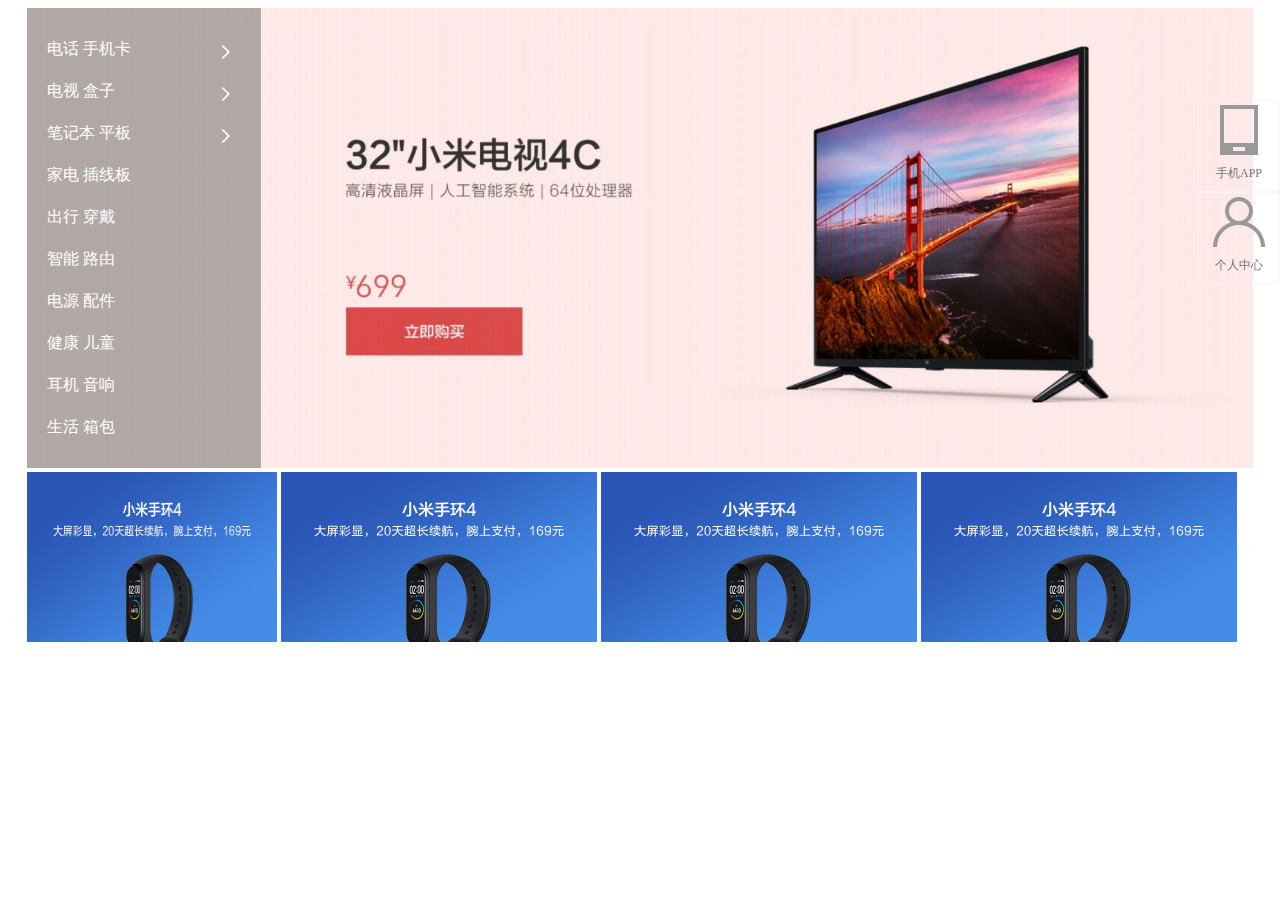
<file: index.html>
<!DOCTYPE html>
<html>
	<head>
		<meta charset="utf-8">
		<title>小米电商首页</title>
		<link href="css/index.css" type="text/css" rel="stylesheet" />
	</head>
	<body>
		<div class="big_div">
			<div class="lb_big_div">
				<div class="lb_show_width">
					<div class="lb_img">
						<img src="img/bl1.png" width="1226px" height="460px"/>
						<img src="img/lb2.png" width="1226px" height="460px"/>
						<img src="img/lb3.png" width="1226px" height="460px"/>
						
					</div>
				</div>
				<div class="cbl_big_div">
					<ul class="cbl_ul">
						<li>
							电话 手机卡 	
							<span></span>
							<div class="mobile"></div>
						</li>
						<li>
							电视 盒子			
							<span></span>
							<div class="mobile"></div>
						</li>
						<li>
							笔记本 平板		
							<span></span>
							<div class="mobile"></div>
						</li>
						<li>家电 插线板</li>
						<li>出行 穿戴</li>
						<li>智能 路由</li>
						<li>电源 配件</li>
						<li>健康 儿童</li>
						<li>耳机 音响</li>
						<li>生活 箱包</li>
					</ul>
				</div>
			</div>
			<div>
				<img src="img/lb_bottom_img_1.jpg" width="250px" height="170px" />
				<img src="img/lb_bottom_img_1.jpg" width="316px" height="170px" />
				<img src="img/lb_bottom_img_1.jpg" width="316px" height="170px" />
				<img src="img/lb_bottom_img_1.jpg" width="316px" height="170px" />
			</div>
		</div>
		<div class="fixed_big_div">
			<ul class="fixed_ul">
				<li>
					<img src="img/mobile.png" class="show_img"/>
					<img src="img/mobile_hover.png" class="hover_img"/>
					<span>手机APP</span>
				</li>
				<li>
					<img src="img/people.png" />
					<span>个人中心</span>
				</li>
			</ul>
		</div>
	</body>
</html>
</file>
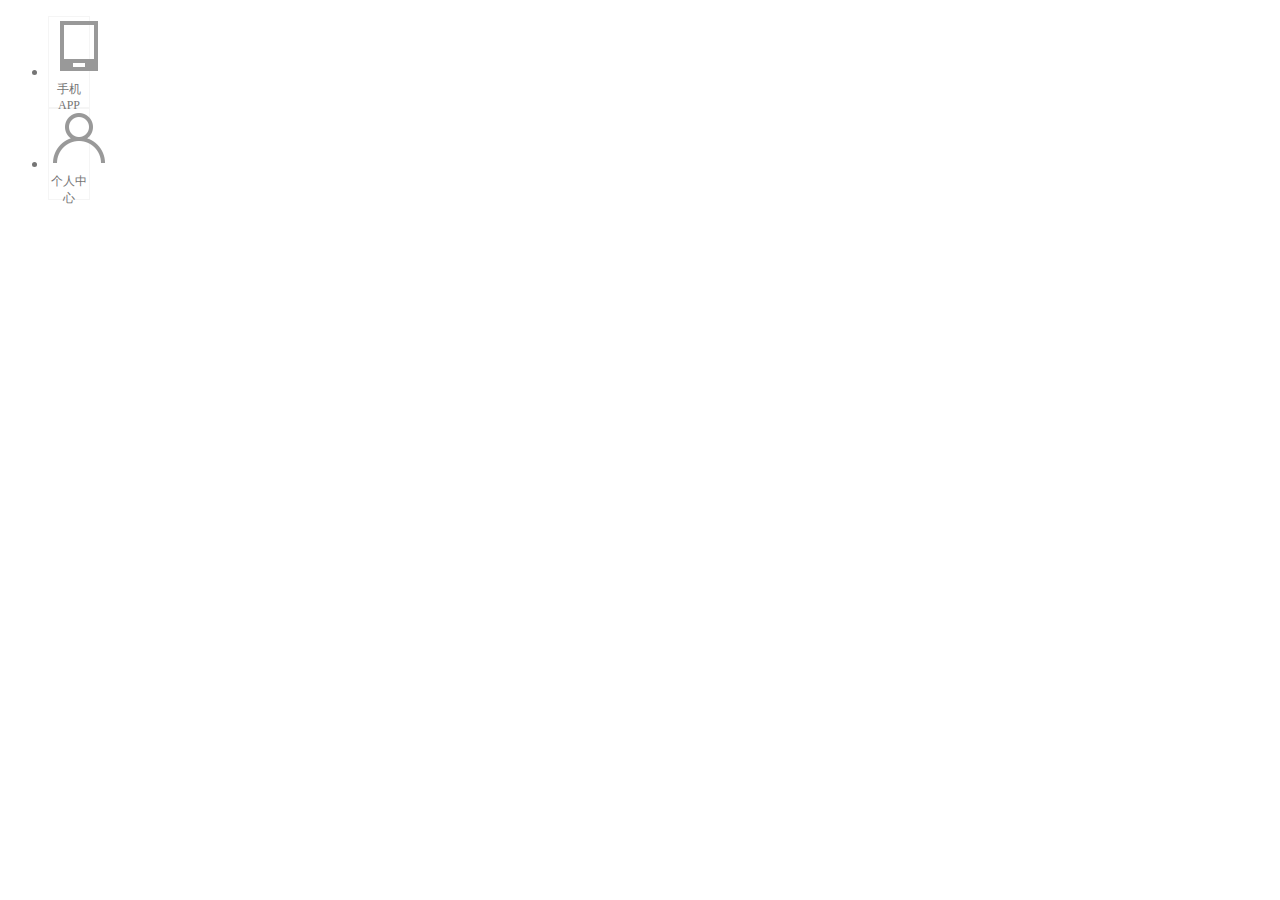
<file: fixed_right.html>
<!DOCTYPE html>
<html>
	<head>
		<meta charset="utf-8">
		<title>固定定位</title>
		<style type="text/css">
			.fixed_big_div{
				width: 82px;
				height: 185px;
			}
			.fixed_ul li{
				text-align: center;
				width: 82x;
				height: 90px;
				border: 1px solid #f5f5f5;
				color: #757575;
			}
			.fixed_ul span{
				font-size: 12px;
				display: block;
			}
			.fixed_ul li:hover{
				color: #ff6700;
			}
			.hover_img{
				display: none;
			}
			.fixed_ul li:hover .hover_img{
				display: inline;
			}
			.fixed_ul li:hover .show_img{
				display: none;
			}
		</style>
	</head>
	<body>
		<div class="fixed_big_div">
			<ul class="fixed_ul">
				<li>
					<img src="img/mobile.png" class="show_img"/>
					<img src="img/mobile_hover.png" class="hover_img"/>
					<span>手机APP</span>
				</li>
				<li>
					<img src="img/people.png" />
					<span>个人中心</span>
				</li>
			</ul>
		</div>
	</body>
</html>
</file>
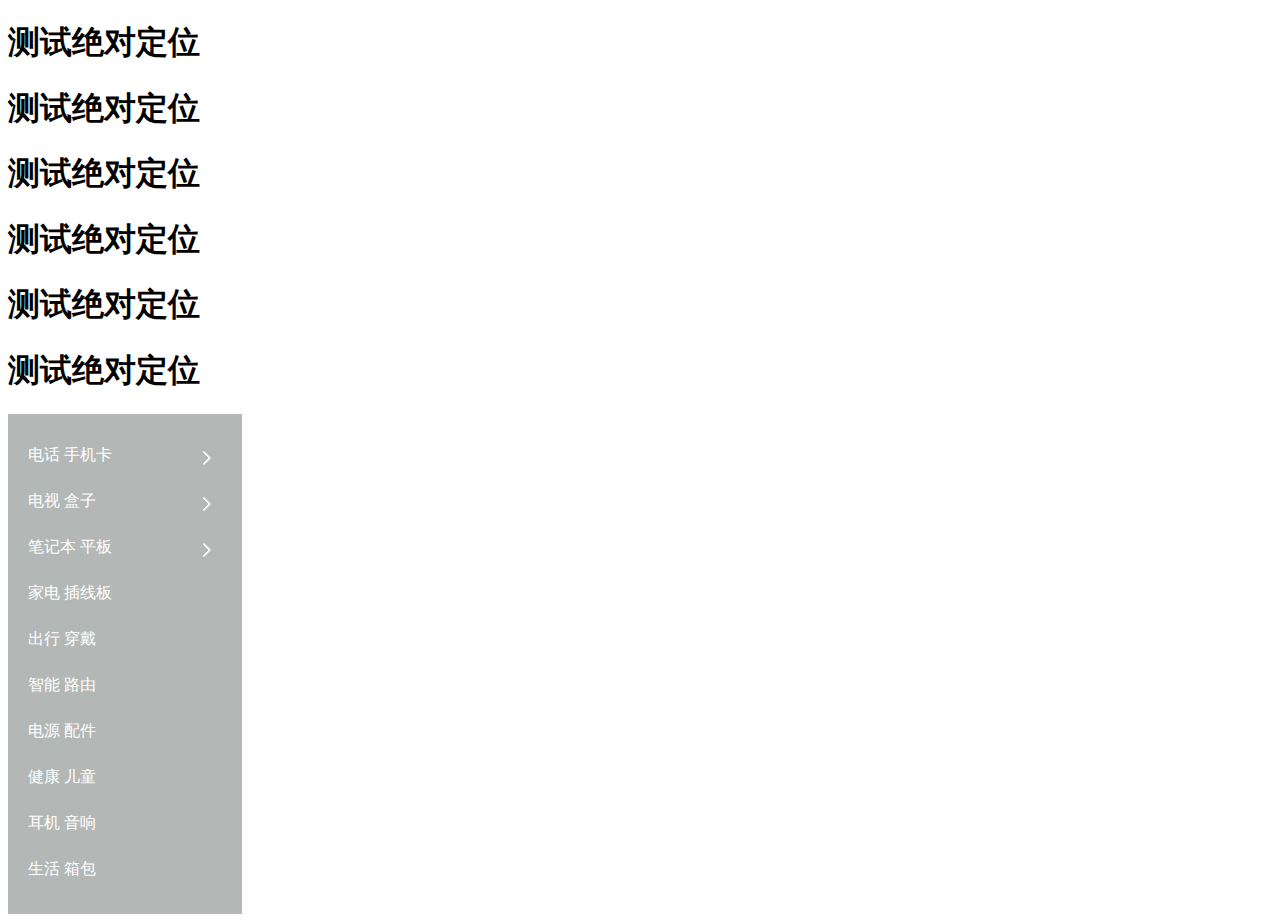
<file: 侧边栏.html>
<!DOCTYPE html>
<html>
	<head>
		<meta charset="utf-8">
		<title>侧边栏</title>
		<link href="css/cbl.css" type="text/css" rel="stylesheet" />
	</head>
	<body>
		<h1>测试绝对定位</h1>
		<h1>测试绝对定位</h1>
		<h1>测试绝对定位</h1>
		<h1>测试绝对定位</h1>
		<h1>测试绝对定位</h1>
		<h1>测试绝对定位</h1>
		<div class="cbl_big_div">
			<ul>
				<li>
					电话 手机卡 	
					<span></span>
					<div class="mobile"></div>
				</li>
				<li>
					电视 盒子			
					<span></span>
					<div class="mobile"></div>
				</li>
				<li>
					笔记本 平板		
					<span></span>
					<div class="mobile"></div>
				</li>
				<li>家电 插线板</li>
				<li>出行 穿戴</li>
				<li>智能 路由</li>
				<li>电源 配件</li>
				<li>健康 儿童</li>
				<li>耳机 音响</li>
				<li>生活 箱包</li>
			</ul>
		</div>
	</body>
</html>
</file>
<file: css/index.css>
.big_div{
	margin: 0 auto;
	width: 1226px;
}
.lb_big_div{
	margin: 0 auto;
	width: 1226px;
	position: relative;
}
.cbl_big_div{
	width: 234px;
	height: 420px;
	background-color: rgba(2, 21, 14,0.3);
	color: white;
	padding-top: 20px;
    padding-bottom: 20px;
	position: absolute;
	margin: 0 auto;
	top: 0;
	left:0;
}
ul{
	list-style: none;
	margin-block-start: 0;
    margin-block-end: 0;
    padding-inline-start: 0;
}
.cbl_ul li{
	height: 42px;
    line-height: 42px;
    font-size: 16px;
    text-indent: 20px;
}
.cbl_ul li:hover{
	background-color: #ff6700;
}
.cbl_ul span{
	width: 10px;
    height: 10px;
    display: inline-block;
    box-shadow: 2px 2px 1px white;
    transform: rotate(-45deg);
    float: right;
    margin-right: 36px;
    margin-top: 19px;
}
.mobile{
	width: 990px;
    height: 460px;
    background-color: red;
    position: absolute;
    left: 234px;
    top: 0px;
	display: none;
}
.cbl_ul li:hover .mobile{
	display: block;
}
.fixed_big_div{
	width: 82px;
	height: 185px;
	position: fixed;
	right: 0;
	top: 100px;
}
.fixed_ul li{
	text-align: center;
	width: 82x;
	height: 90px;
	border: 1px solid #f5f5f5;
	color: #757575;
}
.fixed_ul span{
	font-size: 12px;
	display: block;
}
.fixed_ul li:hover{
	color: #ff6700;
}
.hover_img{
	display: none;
}
.fixed_ul li:hover .hover_img{
	display: inline;
}
.fixed_ul li:hover .show_img{
	display: none;
}
.lb_img{
	width: 3708px;
	animation: lb 5s infinite;
}
.lb_show_width{
	width: 1226px;
	overflow: hidden;
}
@keyframes lb{
	0%{
		margin-left:0;
	}
	50%{
		margin-left: -1226px;
	}
	100%{
		margin-left: -2452px;
	}
}
</file>
<file: css/cbl.css>
.cbl_big_div{
	width: 234px;
	height: 460px;
	background-color: rgba(2, 21, 14,0.3);
	color: white;
	padding-top: 20px;
    padding-bottom: 20px;
	position: relative;
}
ul{
	list-style: none;
	margin-block-start: 0;
    margin-block-end: 0;
    padding-inline-start: 0;
}
li{
	height: 46px;
    line-height: 42px;
    font-size: 16px;
    text-indent: 20px;
}
li:hover{
	background-color: #ff6700;
}
span{
	width: 10px;
    height: 10px;
    display: inline-block;
    box-shadow: 2px 2px 1px white;
    transform: rotate(-45deg);
    float: right;
    margin-right: 36px;
    margin-top: 19px;
}
.mobile{
	width: 500px;
    height: 500px;
    background-color: red;
    position: absolute;
    left: 234px;
    top: 0px;
	display: none;
}
li:hover .mobile{
	display: block;
}
</file>
